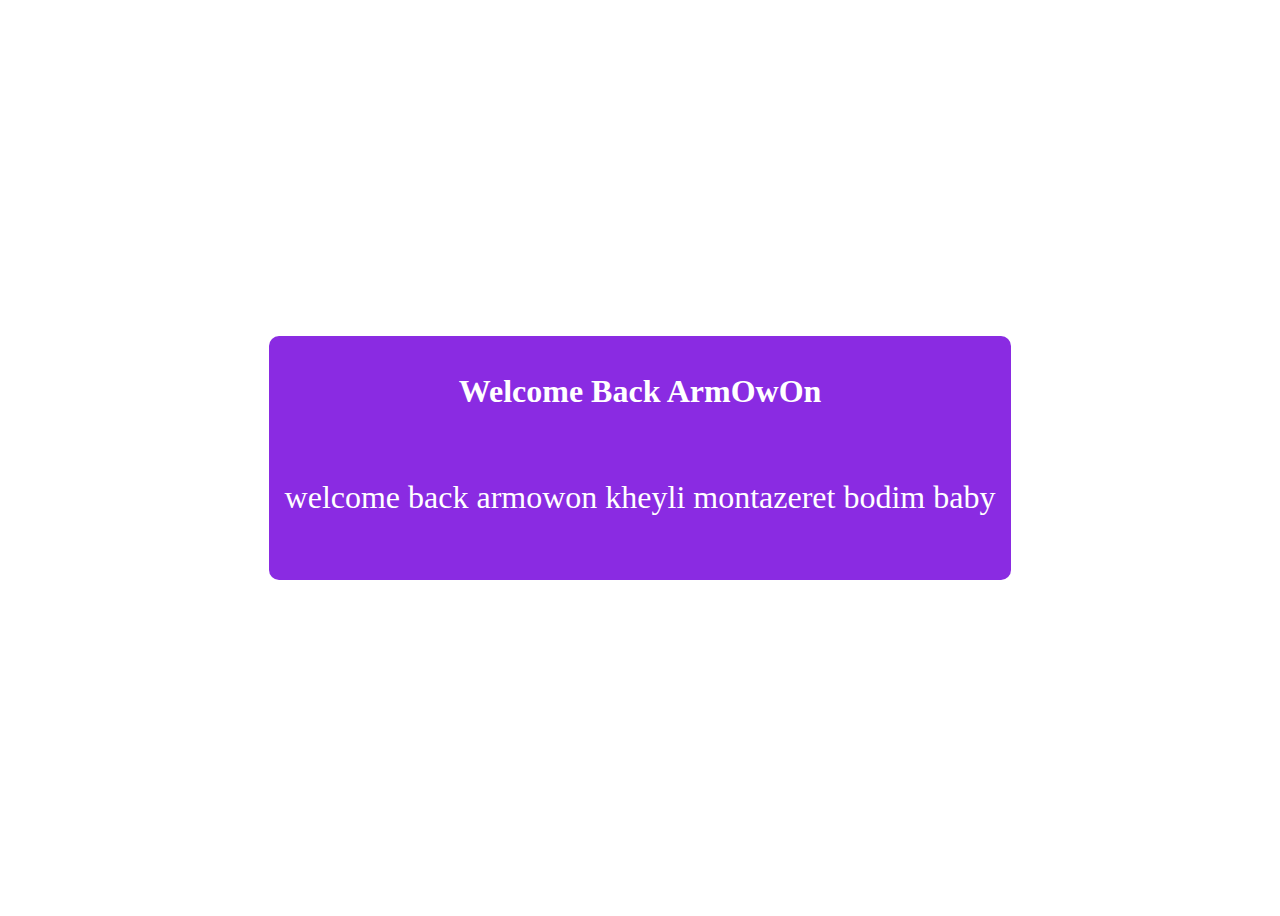
<file: new/index.html>
<!DOCTYPE html>
<html lang="en">
  <head>
    <meta charset="UTF-8" />
    <meta http-equiv="X-UA-Compatible" content="IE=edge" />
    <meta name="viewport" content="width=device-width, initial-scale=1.0" />
    <link rel="stylesheet" href="styles.css" />
    <title>Welcome Back</title>
  </head>
  <body>
    <div class="container">
      <h1>Welcome Back ArmOwOn</h1>
      <p>welcome back armowon kheyli montazeret bodim baby</p>
    </div>
  </body>
</html>
</file>
<file: new/styles.css>
body {
  height: 100vh;
  display: flex;
  align-items: center;
  justify-content: center;
}

.container {
  background-color: blueviolet;
  border-radius: 10px;
  display: flex;
  flex-direction: column;
  align-items: center;
  justify-content: center;
}

h1 {
  color: white;
  padding: 1rem 2rem 0;
}

p {
  color: white;
  padding: 1rem 1rem 2rem;
  font-size: 2rem;
}
</file>
